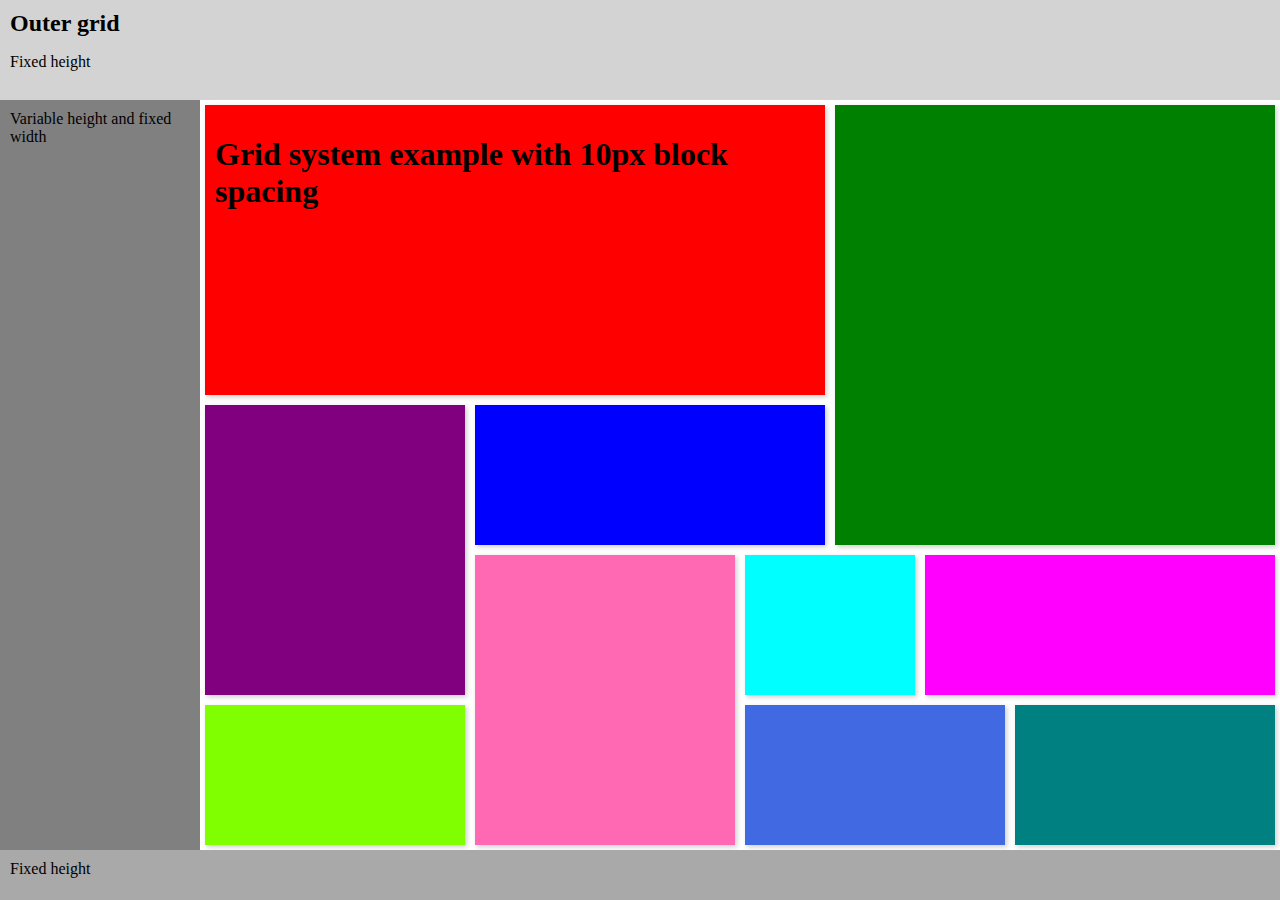
<file: index.html>
<html>

<head>
	<link href="style.css" rel="stylesheet" type="text/css">
</head>


<body>

<header>
	<h1>Outer grid</h1>
	Fixed height
</header>

<div class="sidebar">
	Variable height and fixed width
</div>

	<main>
		<section class="block-1">
			<h1>Grid system example with 10px block spacing</h1>
		</section>
		<section class="block-2">
		</section>
		<section class="block-3">
		</section>
		<section class="block-4">
		</section>
		<section class="block-5">
		</section>
		<section class="block-6">
		</section>
		<section class="block-7">
		</section>
		<section class="block-8">
		</section>
		<section class="block-9">
		</section>
		<section class="block-10">
		</section>
	</main>

<footer>
	Fixed height
</footer>

</body>

</html>
</file>
<file: style.css>
body {
  height: 100%;
  width: 100%;
  position: relative; }

body header, body .sidebar, body footer, body main, body main .block-1, body main .block-2, body main .block-3, body main .block-4, body main .block-5, body main .block-6, body main .block-7, body main .block-8, body main .block-9, body main .block-10 {
  position: absolute;
  box-sizing: border-box; }

body {
  margin: 0;
  padding: 0; }
  body > header, body > .sidebar, body > footer, body > main, body main body > .block-1, body main body > .block-2, body main body > .block-3, body main body > .block-4, body main body > .block-5, body main body > .block-6, body main body > .block-7, body main body > .block-8, body main body > .block-9, body main body > .block-10 {
    padding: 10px; }
  body header {
    top: calc(0px);
    left: calc(0px);
    right: calc(100% - 100vw);
    bottom: calc(100% - 100px);
    margin: 0px;
    background-color: lightgray; }
    body header h1 {
      font-size: 1.5em;
      margin-top: 0; }
  body .sidebar {
    top: calc(100px);
    left: calc(0px);
    right: calc(100% - 200px);
    bottom: calc(100% - (100vh - 50px));
    margin: 0px;
    background-color: gray; }
  body footer {
    top: calc((100vh - 50px));
    left: calc(0px);
    right: calc(100% - 100vw);
    bottom: calc(100% - 100vh);
    margin: 0px;
    background-color: darkgray; }
  body main {
    top: calc(100px);
    left: calc(200px);
    right: calc(100% - 100vw);
    bottom: calc(100% - (100vh - 50px));
    margin: 0px; }
    body main > header, body main > .sidebar, body main > footer, body main > main, body main > .block-1, body main > .block-2, body main > .block-3, body main > .block-4, body main > .block-5, body main > .block-6, body main > .block-7, body main > .block-8, body main > .block-9, body main > .block-10 {
      padding: 10px;
      box-shadow: 2px 2px 5px rgba(0, 0, 0, 0.2); }
    body main .block-1 {
      top: calc(0%);
      left: calc(0%);
      right: calc(100% - 58.33333%);
      bottom: calc(100% - 40%);
      margin: 5px;
      background-color: red; }
    body main .block-2 {
      top: calc(40%);
      left: calc(25%);
      right: calc(100% - 58.33333%);
      bottom: calc(100% - 60%);
      margin: 5px;
      background-color: blue; }
    body main .block-3 {
      top: calc(0%);
      left: calc(58.33333%);
      right: calc(100% - 100%);
      bottom: calc(100% - 60%);
      margin: 5px;
      background-color: green; }
    body main .block-4 {
      top: calc(40%);
      left: calc(0%);
      right: calc(100% - 25%);
      bottom: calc(100% - 80%);
      margin: 5px;
      background-color: purple; }
    body main .block-5 {
      top: calc(60%);
      left: calc(50%);
      right: calc(100% - 66.66667%);
      bottom: calc(100% - 80%);
      margin: 5px;
      background-color: cyan; }
    body main .block-6 {
      top: calc(60%);
      left: calc(66.66667%);
      right: calc(100% - 100%);
      bottom: calc(100% - 80%);
      margin: 5px;
      background-color: magenta; }
    body main .block-7 {
      top: calc(80%);
      left: calc(0%);
      right: calc(100% - 25%);
      bottom: calc(100% - 100%);
      margin: 5px;
      background-color: chartreuse; }
    body main .block-8 {
      top: calc(60%);
      left: calc(25%);
      right: calc(100% - 50%);
      bottom: calc(100% - 100%);
      margin: 5px;
      background-color: hotpink; }
    body main .block-9 {
      top: calc(80%);
      left: calc(50%);
      right: calc(100% - 75%);
      bottom: calc(100% - 100%);
      margin: 5px;
      background-color: royalblue; }
    body main .block-10 {
      top: calc(80%);
      left: calc(75%);
      right: calc(100% - 100%);
      bottom: calc(100% - 100%);
      margin: 5px;
      background-color: teal; }

/*# sourceMappingURL=style.css.map */
</file>
